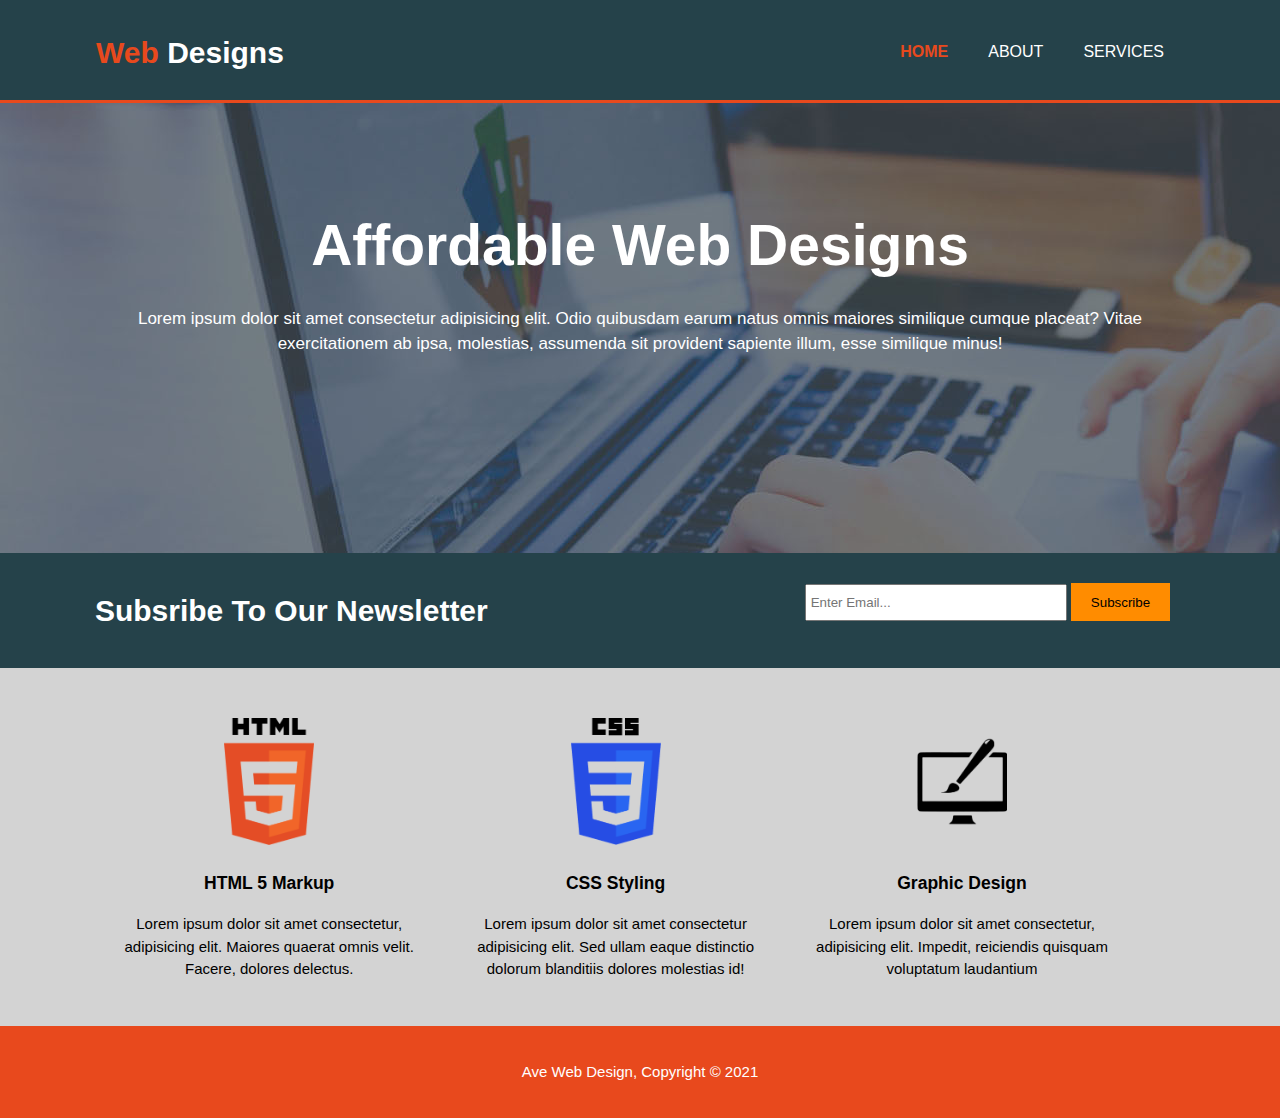
<file: index.html>
<!DOCTYPE html>
<html lang="en">
<head>
    <meta charset="UTF-8">
    <meta http-equiv="X-UA-Compatible" content="IE=edge">
    <meta name="viewport" content="width=device-width, initial-scale=1.0">
    <link rel="stylesheet" href="./css/style.css">
    <title>Web Design | Welcome</title>
</head>
<body>
    <header>
        <div class="container">
            <div id="branding">
                <h1><span class="highlight">Web</span> Designs</h1>
            </div>
            <nav>
                <ul>
                    <li class="current"><a href="index.html">Home</a></li>
                    <li><a href="about.html">About</a></li>
                    <li><a href="services.html">Services</a></li>
                </ul>
            </nav>
        </div>
    </header>

    <section id="showcase">
        <div class="container">
            <h1>Affordable Web Designs</h1>
            <p>Lorem ipsum dolor sit amet consectetur adipisicing elit. Odio quibusdam earum natus omnis maiores similique cumque placeat? Vitae exercitationem ab ipsa, molestias, assumenda sit provident sapiente illum, esse similique minus! </p>
        </div>
    </section>

    <section id="newsletter">
        <div class="container">
            <h1>Subsribe To Our Newsletter</h1>
            <form>
                <input type="email" placeholder="Enter Email...">
                <button type="submit" class="button_1">Subscribe</button>
            </form>
        </div>
    </section>

    <section id="boxes">
        <div class="container">
            <div class="box">
                
                <img src="./img/1.png" alt="HTML Logo">
                <h3>HTML 5 Markup</h3>
                <p>Lorem ipsum dolor sit amet consectetur, adipisicing elit. Maiores quaerat omnis velit. Facere, dolores delectus.</p>
            
            </div>
            <div class="box">
                <img src="./img/2.png" alt="HTML Logo">
                <h3>CSS Styling</h3>
                <p>Lorem ipsum dolor sit amet consectetur adipisicing elit. Sed ullam eaque distinctio dolorum blanditiis dolores molestias id!</p>
            </div>
            <div class="box">
                <div class="bs">
                <img src="./img/3.png" alt="HTML Logo">
                <h3>Graphic Design</h3>
                <p>Lorem ipsum dolor sit amet consectetur, adipisicing elit. Impedit, reiciendis quisquam voluptatum laudantium</p>
            </div>
            </div>
        </div>
    </section>

    <footer>
        <p>Ave Web Design, Copyright &copy; 2021</p>
    </footer>
</body>
</html>
</file>
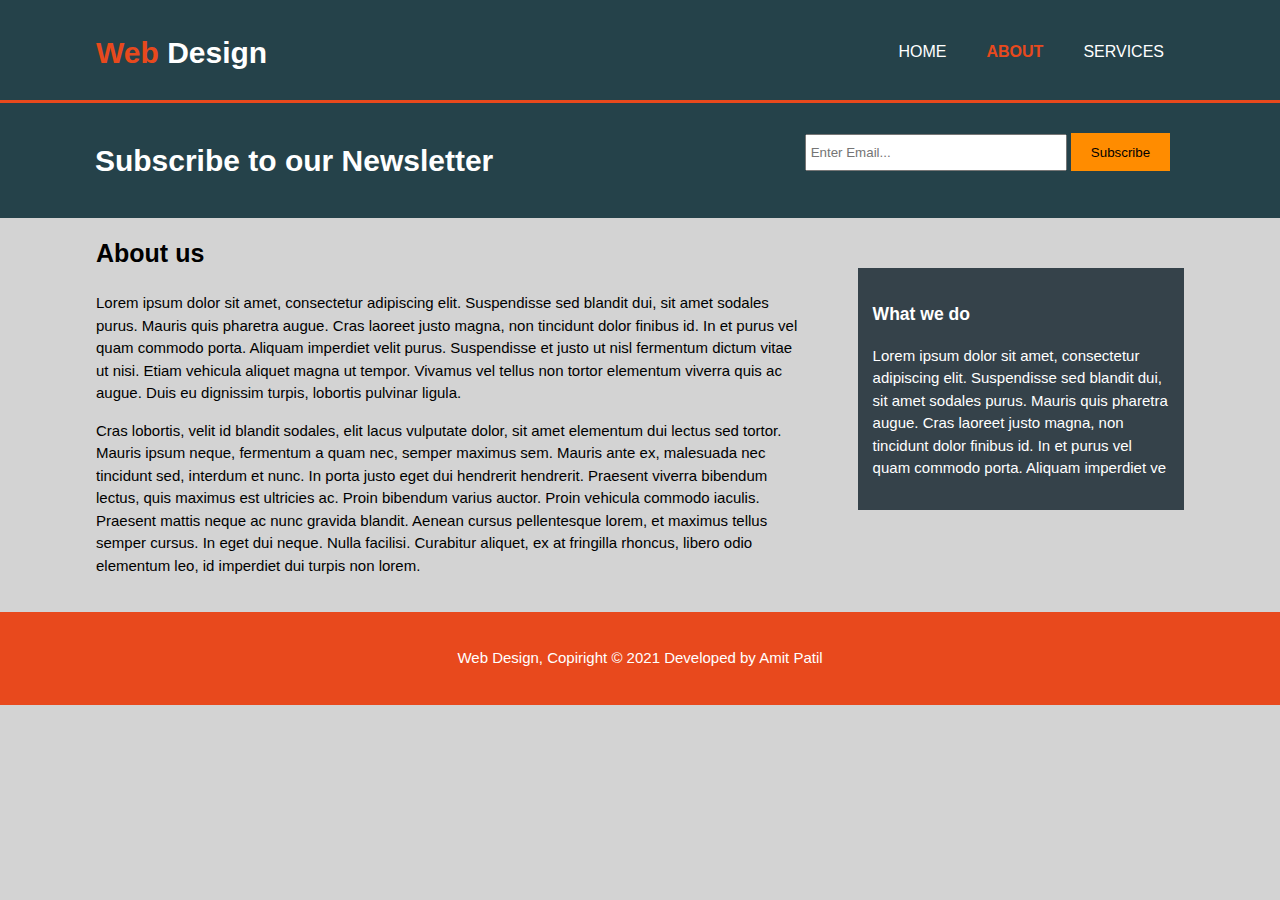
<file: about.html>
<!DOCTYPE html>
<html lang="en">
<head>
    <meta charset="UTF-8">
    <meta http-equiv="X-UA-Compatible" content="IE=edge">
    <meta name="viewport" content="width=device-width, initial-scale=1.0">
    <title> Web design | About</title>
    <link rel="stylesheet" href="/css/style.css">
</head>
<body>
    <header>
        <div class="container">
            <div id="branding">
                <h1><span class="highlight">Web</span> Design</h1>
            </div>
            <nav>
                <ul>
                    <li><a href="index.html">Home</a></li>
                    <li class="current"><a href="about.html">About</a></li>
                    <li><a href="services.html">Services</a></li>
                </ul>
            </nav>
        </div>
    </header>
    
    <section id="newsletter">
        <div class="container">
            <h1>Subscribe to our Newsletter</h1>
            <form>
                <input type="email"placeholder="Enter Email...">
                <button type="submit" class="Button">Subscribe</button>
            </form>
        </div>
    </section>

    <section id="main">
        <div class="container">
            <article id="main-col">
                <h1>About us</h1>
                <p>Lorem ipsum dolor sit amet, consectetur adipiscing elit. Suspendisse sed blandit dui, sit amet sodales purus. Mauris quis pharetra augue. Cras laoreet justo magna, non tincidunt dolor finibus id. In et purus vel quam commodo porta. Aliquam imperdiet velit purus. Suspendisse et justo ut nisl fermentum dictum vitae ut nisi. Etiam vehicula aliquet magna ut tempor. Vivamus vel tellus non tortor elementum viverra quis ac augue. Duis eu dignissim turpis, lobortis pulvinar ligula.</p>

                </p>Cras lobortis, velit id blandit sodales, elit lacus vulputate dolor, sit amet elementum dui lectus sed tortor. Mauris ipsum neque, fermentum a quam nec, semper maximus sem. Mauris ante ex, malesuada nec tincidunt sed, interdum et nunc. In porta justo eget dui hendrerit hendrerit. Praesent viverra bibendum lectus, quis maximus est ultricies ac. Proin bibendum varius auctor. Proin vehicula commodo iaculis. Praesent mattis neque ac nunc gravida blandit. Aenean cursus pellentesque lorem, et maximus tellus semper cursus. In eget dui neque. Nulla facilisi. Curabitur aliquet, ex at fringilla rhoncus, libero odio elementum leo, id imperdiet dui turpis non lorem.</p>
            </article>
    
            <aside id="sidebar">
                <div class="dark">
                <h3> What we do</h3>
                <p>Lorem ipsum dolor sit amet, consectetur adipiscing elit. Suspendisse sed blandit dui, sit amet sodales purus. Mauris quis pharetra augue. Cras laoreet justo magna, non tincidunt dolor finibus id. In et purus vel quam commodo porta. Aliquam imperdiet ve</p>
            </div>
            </aside>
        </div>
    </section>
    <div class="more">
        
    </div>
    <footer>
        <p>Web Design, Copiright  &copy; 2021 Developed by Amit Patil</p>
    </footer>
</body>
</html>
</file>
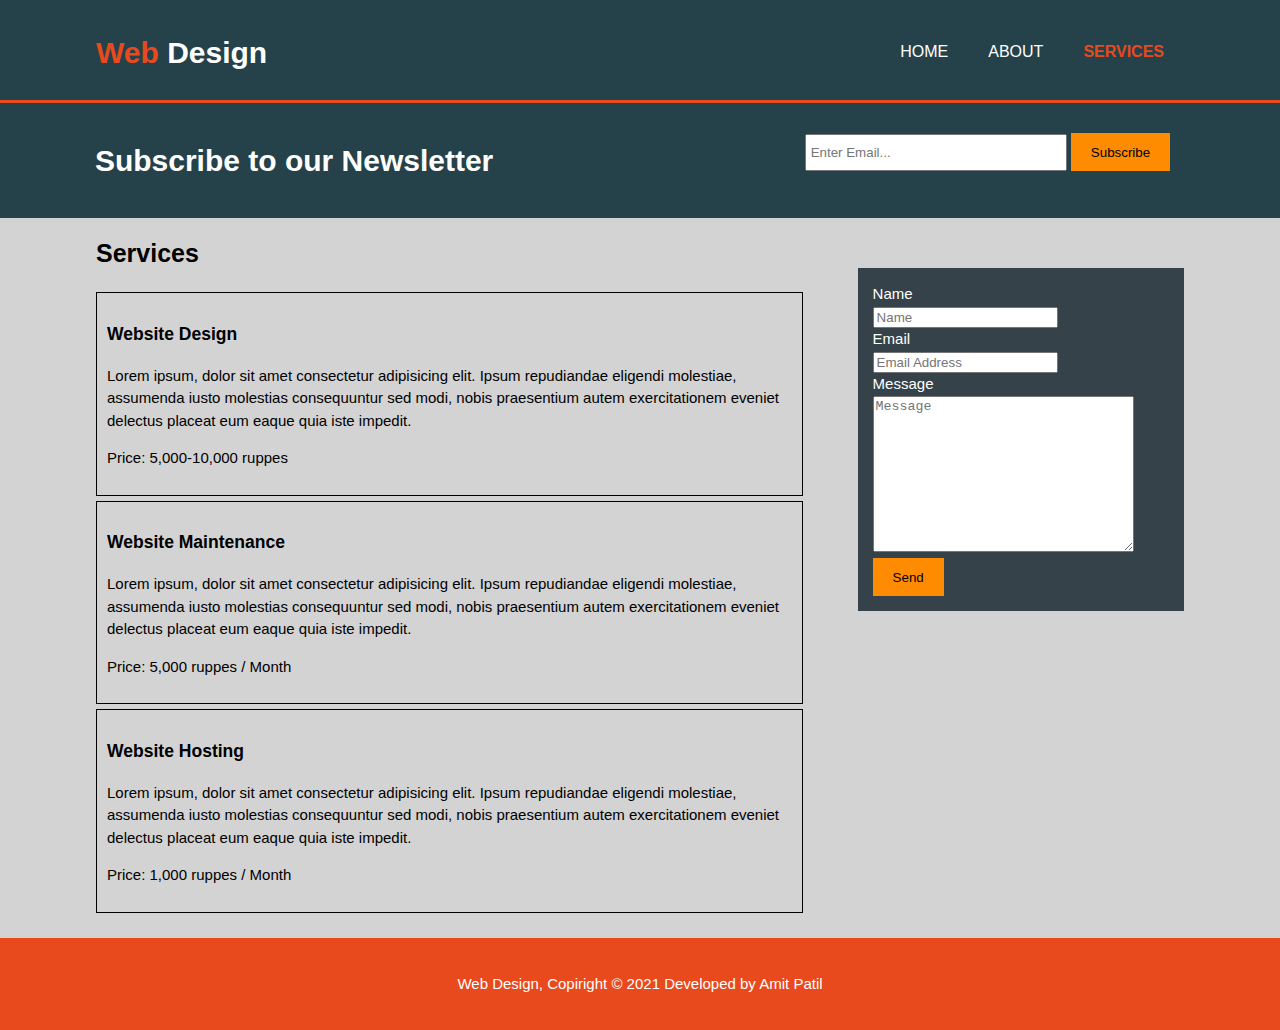
<file: services.html>
<!DOCTYPE html>
<html lang="en">
<head>
    <meta charset="UTF-8">
    <meta http-equiv="X-UA-Compatible" content="IE=edge">
    <meta name="viewport" content="width=device-width, initial-scale=1.0">
    <title> Web design | Services</title>
    <link rel="stylesheet" href="/css/style.css">
</head>
<body>
    <header>
        <div class="container">
            <div id="branding">
                <h1><span class="highlight">Web</span> Design</h1>
            </div>
            <nav>
                <ul>
                    <li><a href="index.html">Home </a></li>
                    <li ><a href="about.html">About</a></li>
                    <li class="current"><a href="services.html">Services</a></li>
                </ul>
            </nav>
        </div>
    </header>
    
    <section id="newsletter">
        <div class="container">
            <h1>Subscribe to our Newsletter</h1>
            <form>
                <input type="email"placeholder="Enter Email...">
                <button type="submit" class="Button">Subscribe</button>
            </form>
        </div>
    </section>

    <section id="main">
        <div class="container">
            <article id="main-col">
                <h1 class="page-title">Services</h1>
                <ul id="services">
                    <li>
                        <h3>Website Design</h3>
                        <p>Lorem ipsum, dolor sit amet consectetur adipisicing elit. Ipsum repudiandae eligendi molestiae, assumenda iusto molestias consequuntur sed modi, nobis praesentium autem exercitationem eveniet delectus placeat eum eaque quia iste impedit.</p>
                        <p>Price: 5,000-10,000 ruppes</p>
                    </li>
                    <li>
                        <h3>Website Maintenance</h3>
                        <p>Lorem ipsum, dolor sit amet consectetur adipisicing elit. Ipsum repudiandae eligendi molestiae, assumenda iusto molestias consequuntur sed modi, nobis praesentium autem exercitationem eveniet delectus placeat eum eaque quia iste impedit.</p>
                        <p>Price: 5,000 ruppes / Month</p>
                    </li>
                    <li>
                        <h3>Website Hosting</h3>
                        <p>Lorem ipsum, dolor sit amet consectetur adipisicing elit. Ipsum repudiandae eligendi molestiae, assumenda iusto molestias consequuntur sed modi, nobis praesentium autem exercitationem eveniet delectus placeat eum eaque quia iste impedit.</p>
                        <p>Price: 1,000 ruppes / Month</p>
                    </li>
                </ul>

            </article>
            <aside id="sidebar">
                <div class="dark">
                    <form class="quote">
                        <div>
                            <label for="">Name</label><br>
                            <input type="text" placeholder="Name">
                        </div>
                        <div>
                            <label >Email</label><br>
                            <input type="email" placeholder="Email Address">
                        </div>
                        <div>
                            <label>Message</label><br>
                            <textarea name="" id="" cols="30" rows="10" placeholder="Message"></textarea>
                        </div>
                        <div>
                            <button class="button_1" type="submit">Send</button>
                        </div>
                    </form>
                </div>
            </div>
    </section>
    <footer>
        <p>Web Design, Copiright  &copy; 2021 Developed by Amit Patil</p>
    </footer>
</body>
</html>
</file>
<file: css/style.css>
body{
    font: 15px/1.5 Arial, Helvetica, sans-serif;
    padding: 0; 
    margin: 0;
    background-color: lightgray;
}
/* global */
.dark{
    padding: 15px;
    background: #35424a;
    color: white;
    margin-top: 50px;
    margin-bottom: 50px;
}
.container{
    width: 85%;
    margin: auto;
    overflow: hidden;
}
ul{
    padding: 0;
    margin: 0;

}
button{
    height: 38px;
    background: darkorange;
    border: 0;
    padding-left: 20px;
    padding-right: 20px;
}
header{
    background-color: #25424a;
    color: white;
    padding-top: 30px;
    min-height: 70px;
    border-bottom: #e8491d 3px solid;0
    padding-bottom: 0;
}
header a{
    color: white;
    text-decoration: none;
    text-transform: uppercase;
    font-size: 16px;
}

header li{
    float: left;
    display: inline;
    padding: 0 20px 0 20px;
}
header #branding{
    float: left;
}
header #branding h1{
    margin: 0;
}
header nav{
    float:  right;
    margin-top: 10px; 
}
header .highlight, header .current a{
    color: #e8491d;
    font-weight: bold;
}
header a:hover{
    color:#e8491d;
    font-weight: bold;
}
#showcase{
    min-height: 450px;
    background: url(../img/4.jpg) no-repeat 0 -400px;
    background-repeat: no-repeat;
    text-align: center;
    color: white;
}
#showcase h1{
    margin-top: 100px;
    font-size: 57px;
    margin-bottom: 10px;
}
#showcase p{
    font-size: 17px;
}
#newsletter {
    padding: 15px;
    padding-left: 0px;
    color: white;
    background: #25424a;
    margin: 0;
}
#newsletter h1{
    float: left;
}
#newsletter form{
    margin-top: 15px;
    float: right;
}

#newsletter input[type="email"]{
    padding: 4px;
    height: 25px;
    width: 250px;
}

/* boxes */

#boxes{
    margin-top: 40px;
}
#boxes .box{
    float: left;
    text-align: center;  
    width: 30%;
    padding: 10px;
}
#boxes .box img{
    min-height: 100px;
    width: 90px;
}

aside#sidebar{
    float: right;
    width: 30%;
}

article#main-col{
    float: left;
    width: 65%; 
}
footer{
    padding: 20px;
    margin-top: 20px;
    color: white;
    background-color: #e8491d;
    text-align: center;
}

ul#services li{
    list-style: none;
    padding: 10px;
    border: black solid 1px;
    margin-bottom: 5px;
    background-color: lightgray;
}
#main-col h1{
    font-size: 25px;
    padding-left: 0px;
    padding-bottom: 0px;
    margin-bottom: 20px;
    color: m;
}


/* media quories */
@media(max-width: 768px){
    header #branding,
    header nav,
    header nav li,
    #newsletter h1,
    #newsletter form,
    #boxes .box,
    article#main-col,
    aside#sidebar{
        float: none;
        text-align: center;
        width: 100%;
        padding: 5px;
    }

    header {
        padding-bottom: 20px;
    }

    #showcase h1{
        margin-top: 40px;
    }

    #newsletter button, .quote .button_1{
        display: block;
        width: 50%;
        margin: 5px auto;
        text-transform: uppercase;
        font-weight: bold;
    }

    #newsletter form input[tpye="email"],
    .quote input,
    .quote textarea{
        width: 100%;
        margin-bottom: 5px;
    }
}
</file>
